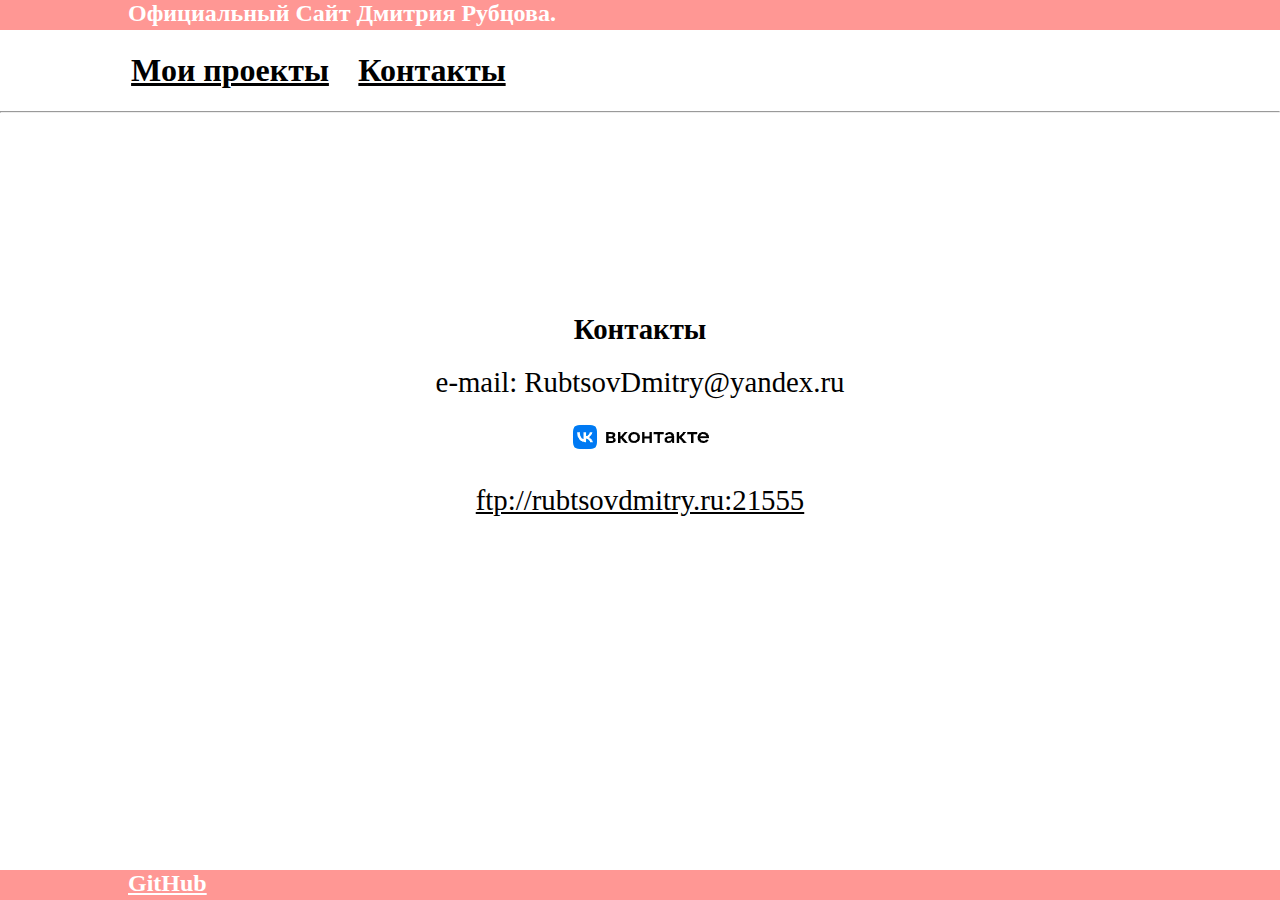
<file: rubtsovdmitry.ru (apache_html)/contacts.html>
<!DOCTYPE html>
<html lang="ru" class="lenght_100">
	<head>
		<meta name="Dmitry Rubtsov." content="Dmitry Rubtsov.">
		<meta name="generator" content="Bluefish 2.2.14" >
		<meta charset="utf-8">
		<meta name="robots" content="noindex, nofollow"> 
		<link rel="stylesheet" href="style.css">		
		<title> Официальный сайт Дмитрия Рубцова. </title>		
	</head>
	
	<body class="lenght_100">
		<div class="top_and_bottom"></div>
		<h1 class="top_and_bottom"> Официальный сайт Дмитрия Рубцова. </h1>
		
		<header>
			<table class="begin_tb">
				<tr>
					<th class="begin_th"> <a class="link1" href="./index.html"> Мои проекты </a> </th> <th class="begin_th"> <a class="link1" href="./contacts.html"> Контакты </a> </th>
				</tr>
			</table>
		</header>

		<hr>

		<div class="lenght_100 section" id="minus_height_footer">
			<div class="lenght_100">		
				<div id="empty_div_for_contacts"></div>
				<p class="contacts"> <strong> Контакты </strong> </p>
				<p class="contacts"> e-mail: RubtsovDmitry@yandex.ru </p>
				<p class="contacts"> <a href="https://vk.com/rubtsovdmitry_official" target="_blank"> <img src="./pictures/vk.jpg" alt=""> </a> </p>						
				<p class="contacts"> <a href="./ftp.html" target="_blank"> ftp://rubtsovdmitry.ru:21555 </a> </p>
			</div>
		</div>

		<div class="top_and_bottom"></div>
		<footer class="top_and_bottom"> <a href="https://github.com/rubtsovdmitry" target="_blank"> GitHub </a> </footer>
	</body>
</html>
</file>
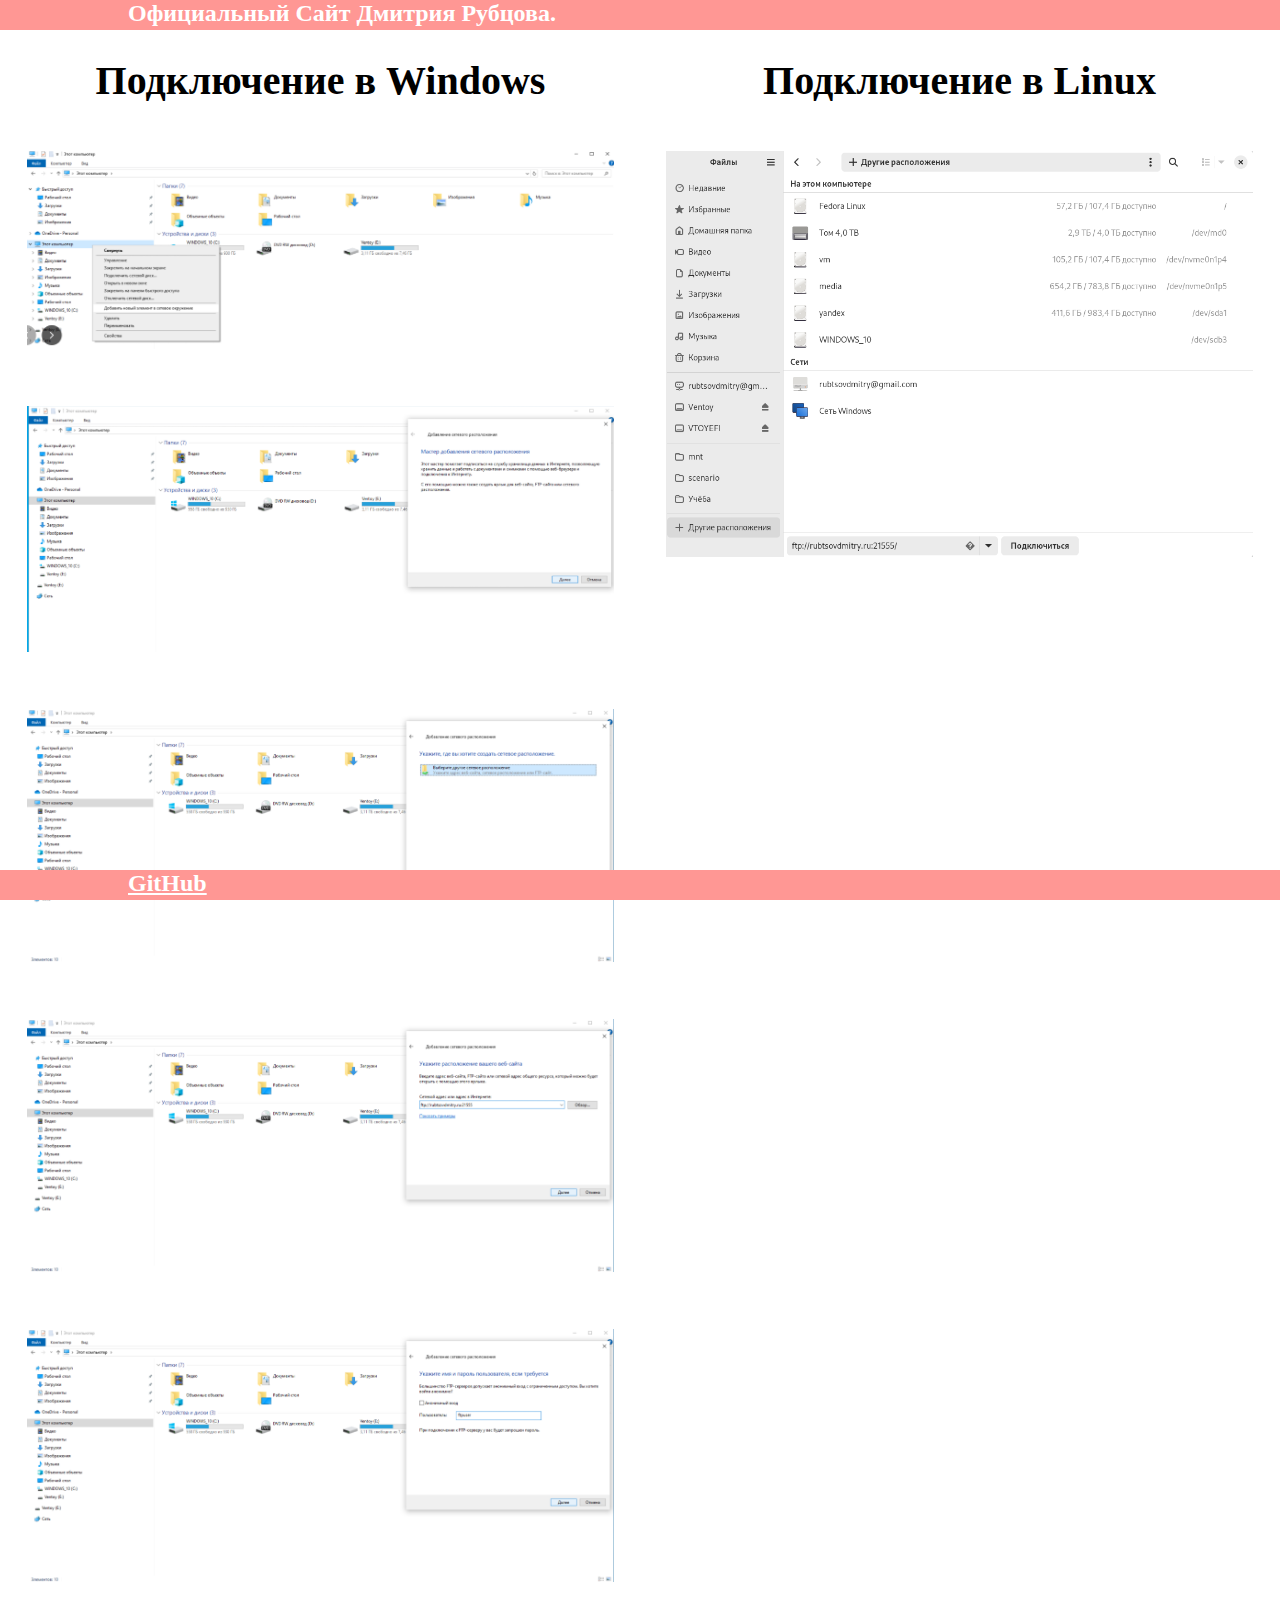
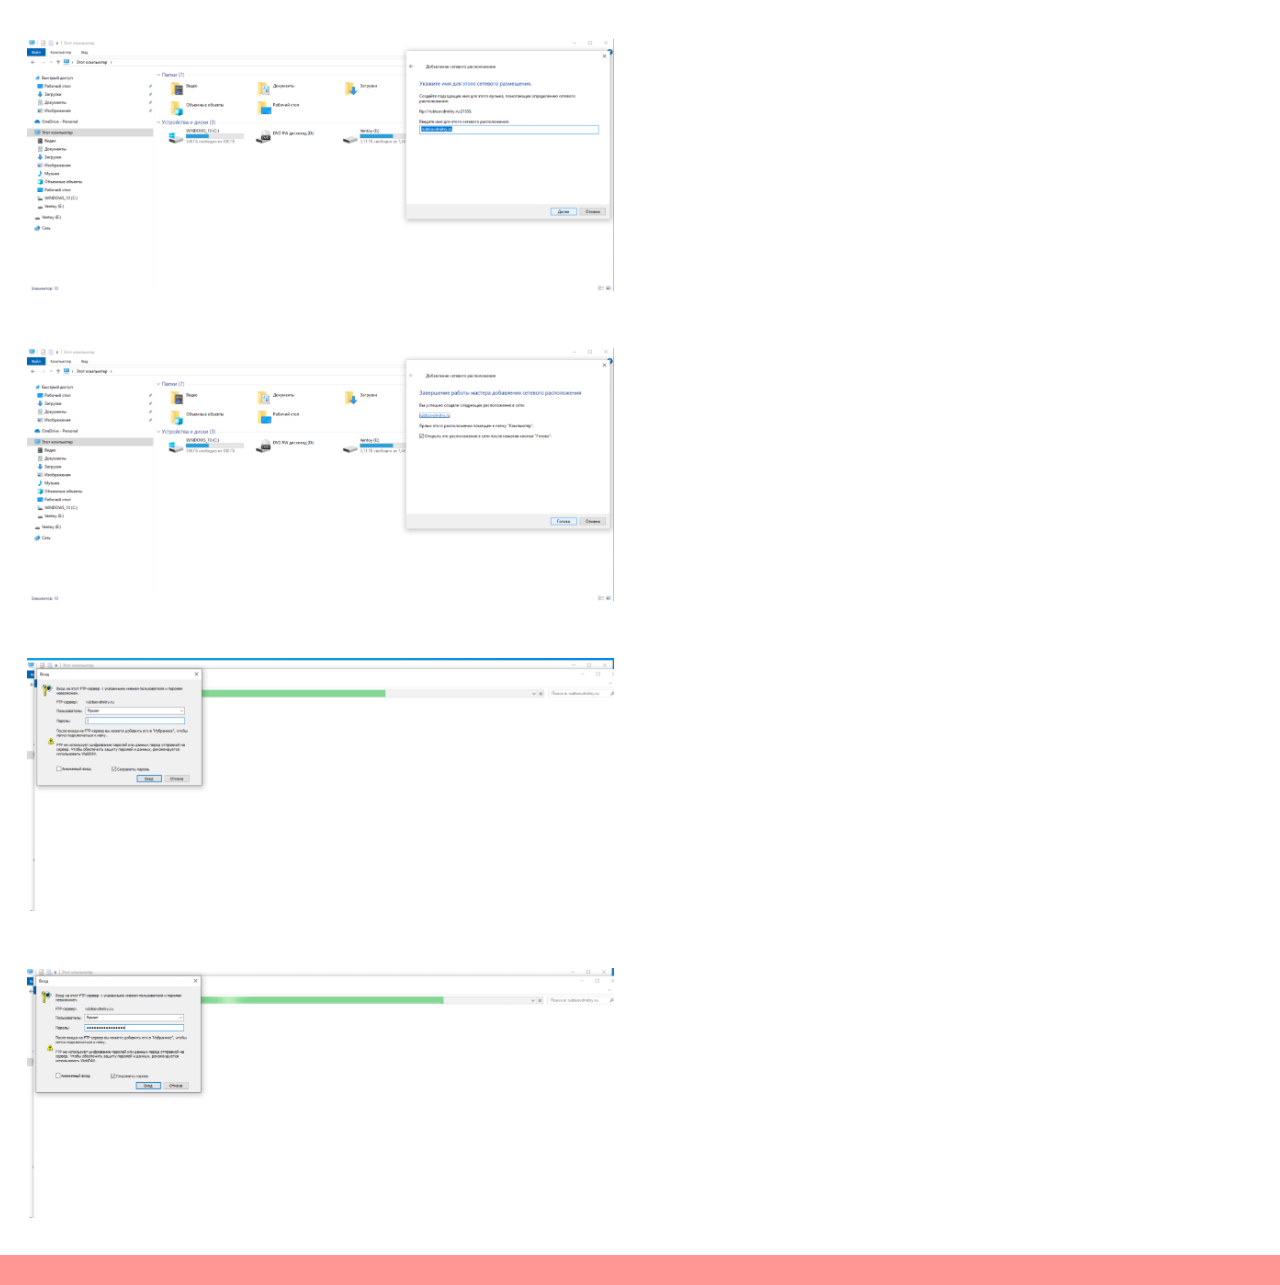
<file: rubtsovdmitry.ru (apache_html)/ftp.html>
<!DOCTYPE html>
<html lang="ru">
	<head>
		<meta name="Dmitry Rubtsov." content="Dmitry Rubtsov.">
		<meta name="generator" content="Bluefish 2.2.14" >
		<meta charset="utf-8">
		<meta name="robots" content="noindex, nofollow"> 
		<link rel="stylesheet" href="style.css">		
		<title> Официальный сайт Дмитрия Рубцова. </title>		
	</head>
	<body>
		<div class="top_and_bottom"></div>
		<h1 class="top_and_bottom"> Официальный сайт Дмитрия Рубцова. </h1>
		
		<table id="table_for_os">
			<tr>
				<th class="table_for_ftp">
					Подключение в Windows <br>
					<br>
					<img src="./pictures/win_1.jpg" alt=""> <br>					
					<br>
					<img src="./pictures/win_2.jpg" alt=""> <br>						
					<br>
					<img src="./pictures/win_3.jpg" alt=""> <br>						
					<br>
					<img src="./pictures/win_4.jpg" alt=""> <br>					
					<br>
					<img src="./pictures/win_5.jpg" alt=""> <br>						
					<br>
					<img src="./pictures/win_6.jpg" alt=""> <br>
					<br>
					<img src="./pictures/win_7.jpg" alt=""> <br>
					<br>
					<img src="./pictures/win_8.jpg" alt=""> <br>
					<br>
					<img src="./pictures/win_9.jpg" alt=""> <br>
				</th>
				<th class="table_for_ftp">
					Подключение в Linux <br>
					<br>
					<img src="./pictures/linux.jpg" alt="">
				</th>
			</tr>
		</table>

		<div class="top_and_bottom"></div>
		<footer class="top_and_bottom"> <a class="link2" href="https://github.com/rubtsovdmitry" target="_blank"> GitHub </a> </footer>
	</body>
</html>
</file>
<file: rubtsovdmitry.ru (apache_html)/style.css>
* { margin: 0px; }
* { padding: 0px; }

/*******************************************************************/

/* верхняя и нижняя полоса, полоса мои проекты */
.top_and_bottom { background-color: #FF9794; height: 30px; font-size: 1.5em; font-weight: 600; text-indent: 10%; color: white; text-transform: capitalize; }
.top_and_bottom a { color: white; }
h1.top_and_bottom { position: fixed; top: 0; left: 0; right: 0; } 
footer.top_and_bottom { position: fixed; bottom: 0; left: 0; right: 0; }

/* header */
table { margin-top: 20px; margin-left: 10%; margin-bottom: 20px; }
table tr th { width: 200px; }
table tr th a { color: black; font-size: 2em; font-weight: 600; }


/* background */
#first_page { background-image: url(./pictures/main.jpg); background-size: contain; background-repeat: no-repeat; }
#empty_img { width: 100%; opacity: 0.0; }

/* div "section" */
.section { font-size: 1.2em; }
li { margin: 0.5% 0 0.5% 12.5%; }
li a { color: black; font-size: 1.5em; font-weight: 400; }
li > p { margin: 0.5% 0 0.5% 35px; font-style: italic; }
li div p { margin-left: 70px; font-style: italic; }
i { color: #FF9794; }
.fat { font-weight: 600; }

/*******************************************************************/

/* служебное определение высоты родителя*/
.lenght_100 { height: 100%; }

/* section */
#minus_height_footer { height: calc(100% - 143px); } /* section обрезка высоты, чтобы было видно footer*/
#empty_div_for_contacts { height: 200px; }
.contacts { font-size: 1.5em; font-weight: 400; text-align: center; margin-bottom: 20px; }
div p a {color: black; }

/*******************************************************************/

#table_for_os { width: 100%; margin: 0px; }
.table_for_ftp { font-size: 2.5em; vertical-align: top; text-align: center; padding: 25px; }
th img { width: 100%; }
</file>
